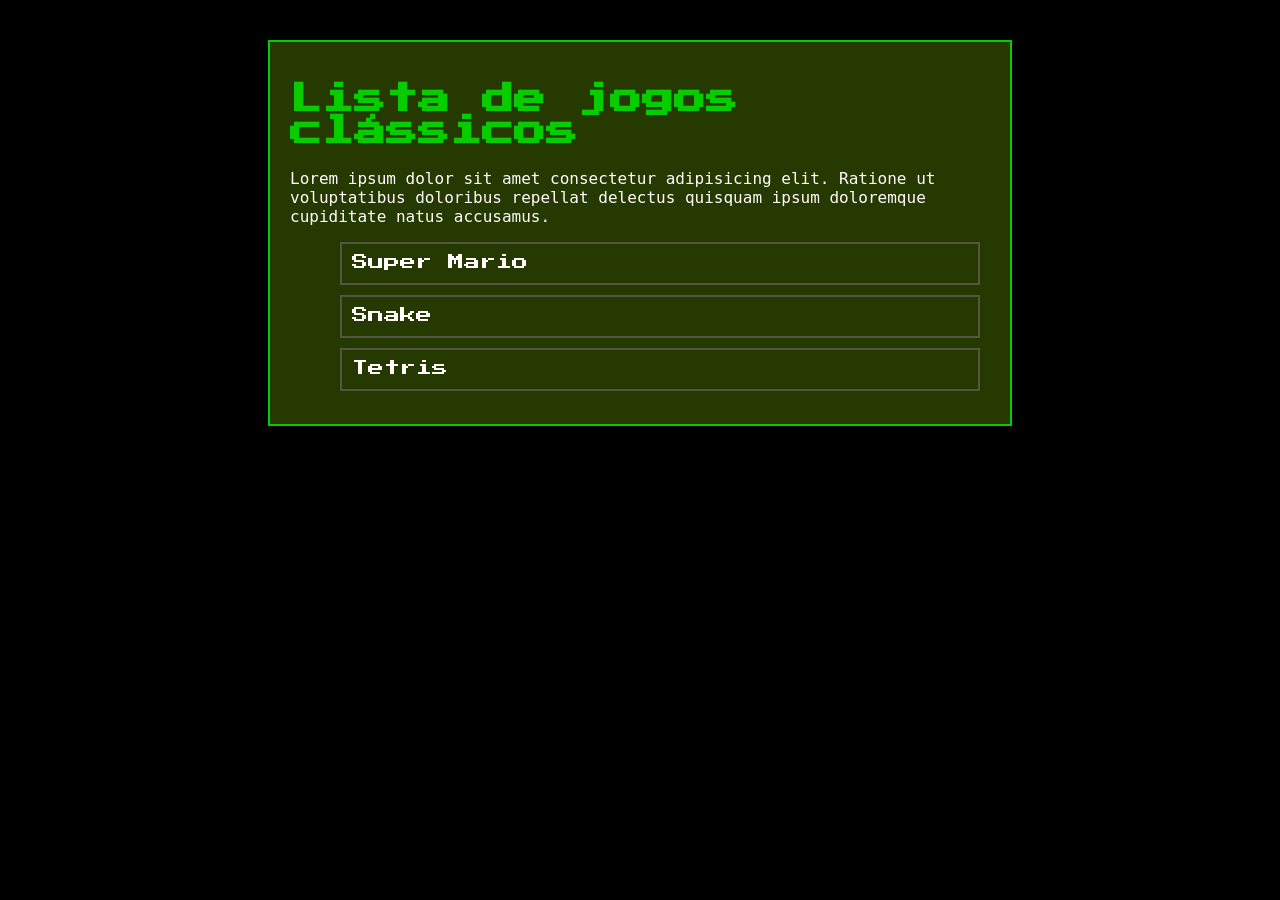
<file: index.html>
<!DOCTYPE html>
<html lang="pt-BR">
<head>
    <meta charset="UTF-8">
    <meta name="viewport" content="width=device-width, initial-scale=1.0">
    <title>Jogos clássicos</title>
    <link rel="stylesheet" href="style.css">
</head>
<body>

    <div class="container">

        <h1>Lista de jogos clássicos</h1>

        <p>
            Lorem ipsum dolor sit amet consectetur adipisicing elit.
            Ratione ut voluptatibus doloribus repellat delectus
            quisquam ipsum doloremque cupiditate natus accusamus.
        </p>

        <ul>
            <li><a href="super-mario.html">Super Mario</a></li>
            <li><a href="snake.html">Snake</a></li>
            <li><a href="tetris.html">Tetris</a></li>
        </ul>

    </div>

</body>
</html>
</file>
<file: style.css>
@import url('https://fonts.googleapis.com/css2?family=Press+Start+2P&display=swap');


body {
    font-family: monospace;
    background-color: #000000;
    color: #08CB00;
}

p{
    font-size: 16px;
    color: white;
}

h1, h2, a {font-family: "Press Start 2p", monospace;


}


.container {
    border: 2px solid #07cc00;
    margin: 40px auto;
    width: 700px;
    padding: 20px;
    background-color: #253900;
}

img {
    width: 200px;
    height: 150px;
    background-color: black;
    object-fit: contain;
}

.img-container {
    margin: auto;
    width: fit-content;
    background-color: red;
}




li:hover {
border: 2px solid #07cc00;
transform: translate(-5px) ;
}


li{
    border: 2px solid #505745;
    padding: 10px; 
    margin: 10px;
    list-style: none;
}

a{
text-decoration: none;
color: white
}

.link-voltar {
    border:2px solid #0fcf08;
    color: white;
}

.link-voltar:hover {
    background-color: white;
     color: black;
}
</file>
